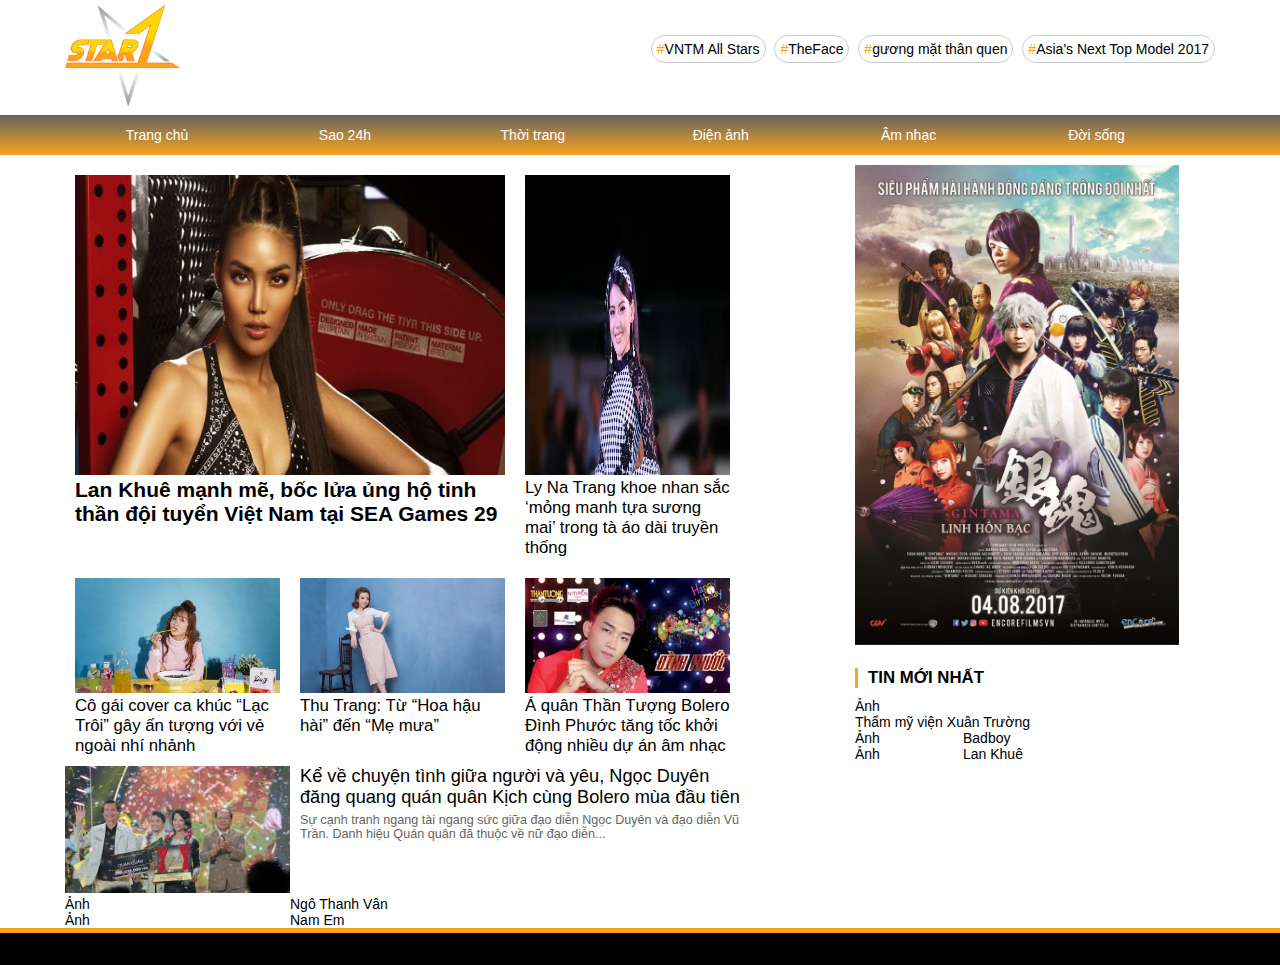
<file: BaiThucHanh_05_DONE/index.html>
<!DOCTYPE html>
<html lang="en">
  <head>
    <meta charset="UTF-8" />
    <meta http-equiv="X-UA-Compatible" content="IE=edge" />
    <meta name="viewport" content="width=device-width, initial-scale=1.0" />
    <link rel="stylesheet" href="css/site.css" />
    <title>Thế giới Sao</title>
  </head>
  <body>
    <!-- header of page -->
    <div id="header" class="container">
      <div id="logo">
        <img src="images/logo.png" alt="" />
      </div>
      <div id="hashtag">
        <ul>
          <li><span>#</span>VNTM All Stars</li>
          <li><span>#</span>TheFace</li>
          <li><span>#</span>gương mặt thân quen</li>
          <li><span>#</span>Asia's Next Top Model 2017</li>
        </ul>
      </div>
    </div>

    <!-- menu bar -->
    <div class="container-full bg-orange">
      <div id="menu" class="container">
        <ul>
          <li><a href="#">Trang chủ</a></li>
          <li><a href="#">Sao 24h</a></li>
          <li><a href="#">Thời trang</a></li>
          <li><a href="#">Điện ảnh</a></li>
          <li><a href="#">Âm nhạc</a></li>
          <li><a href="#">Đời sống</a></li>
        </ul>
      </div>
    </div>

    <!-- content of page -->
    <div class="container">
      <!-- left  content of page -->
      <div class="content-left">
        <div class="row">
          <div class="column-2">
            <div class="post">
              <div class="post-image">
                <img class="img-h300" src="images/LanKhue-533x300.jpg" alt="" />
              </div>
              <div class="post-title-lg">
                Lan Khuê mạnh mẽ, bốc lửa ủng hộ tinh thần đội tuyển Việt Nam
                tại SEA Games 29
              </div>
            </div>
          </div>
          <div class="column-1">
            <div class="post">
              <div class="post-image">
                <img
                  class="img-h300"
                  src="images/LyNaTrang-533x300.jpg"
                  alt=""
                />
              </div>
              <div class="post-title">
                Ly Na Trang khoe nhan sắc ‘mỏng manh tựa sương mai’ trong tà áo
                dài truyền thống
              </div>
            </div>
          </div>
        </div>

        <div class="row">
          <div class="column-1">
            <div class="post">
              <div class="post-image">
                <img src="images/Cover-LacTroi-338x190.jpg" alt="" />
              </div>
              <div class="post-title">
                Cô gái cover ca khúc “Lạc Trôi” gây ấn tượng với vẻ ngoài nhí
                nhảnh
              </div>
            </div>
          </div>
          <div class="column-1">
            <div class="post">
              <div class="post-image">
                <img src="images/ThuTrang-338x190.jpg   " alt="" />
              </div>
              <div class="post-title">
                Thu Trang: Từ “Hoa hậu hài” đến “Mẹ mưa”
              </div>
            </div>
          </div>
          <div class="column-1">
            <div class="post">
              <div class="post-image">
                <img src="images/Dinh-Phuoc-338x190.jpg" alt="" />
              </div>
              <div class="post-title">
                Á quân Thần Tượng Bolero Đình Phước tăng tốc khởi động nhiều dự
                án âm nhạc
              </div>
            </div>
          </div>
        </div>

        <div class="row">
          <div class="column-1">
            <img src="images/NgocDuyen-265x149.jpg" alt="" />
          </div>
          <div class="column-2">
            <div class="title-normal">
              Kể về chuyện tình giữa người và yêu, Ngọc Duyên đăng quang quán
              quân Kịch cùng Bolero mùa đầu tiên
            </div>
            <div class="title-bland">
              Sự cạnh tranh ngang tài ngang sức giữa đạo diễn Ngọc Duyên và đạo
              diễn Vũ Trần. Danh hiệu Quán quân đã thuộc về nữ đạo diễn...
            </div>
          </div>
        </div>

        <div class="row">
          <div class="column-1">Ảnh</div>
          <div class="column-2">Ngô Thanh Vân</div>
        </div>

        <div class="row">
          <div class="column-1">Ảnh</div>
          <div class="column-2">Nam Em</div>
        </div>
      </div>

      <!-- right content of page -->
      <div class="content-right">
        <div class="row">
          <div class="column-3">
            <img src="images/Gintama-Poster-696x1031.jpg" alt="" />
          </div>
        </div>

        <h3 class="section-title">Tin mới nhất</h3>

        <div class="row">
          <div class="column-3">Ảnh</div>
          <div class="column-3">Thẩm mỹ viện Xuân Trường</div>
        </div>

        <div class="row">
          <div class="column-1">Ảnh</div>
          <div class="column-2">Badboy</div>
        </div>

        <div class="row">
          <div class="column-1">Ảnh</div>
          <div class="column-2">Lan Khuê</div>
        </div>
      </div>
    </div>

    <!-- footer of page -->
    <div id="footer" class="container-full bg-black">
      <div class="container">
        <div class="row">
          <div class="column-1">LOGO</div>
          <div class="column-1">INFO</div>
          <div class="column-1">CONTACT</div>
        </div>
        <div class="row">
          <div class="column-3">COPYRIGHT</div>
        </div>
      </div>
    </div>
  </body>
</html>
</file>
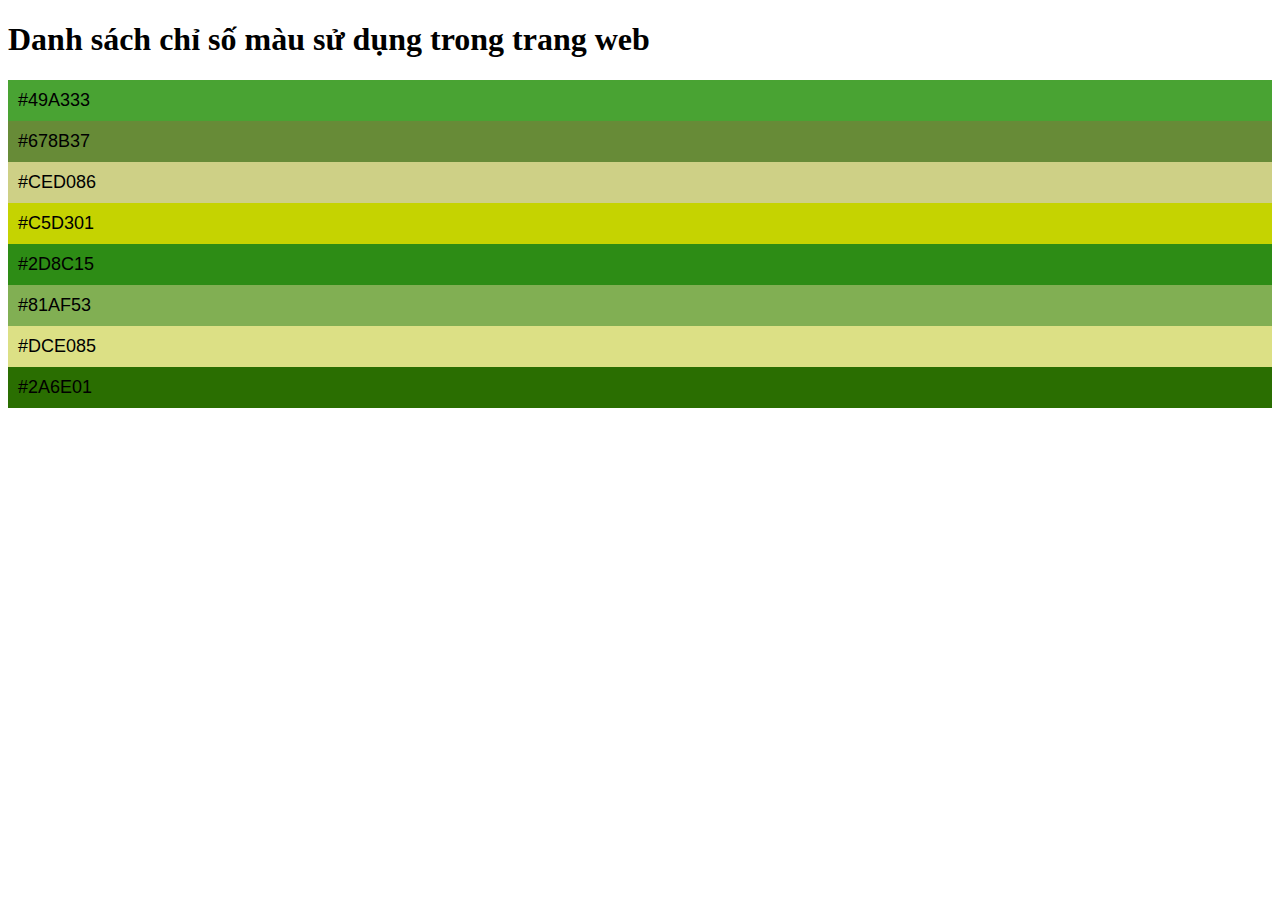
<file: BaiThucHanh_02 - DONE/Chi-so-mau.html>
<!DOCTYPE html>
<html>
    <head>
        <style>
            div {
                padding: 10px;
                font: 18px "Arial";
            }
        </style>
    </head>
    <body>
        <h1>Danh sách chỉ số màu sử dụng trong trang web</h1>
        <div style="background-color:#49A333">#49A333</div>
        <div style="background-color:#678B37">#678B37</div>
        <div style="background-color:#CED086">#CED086</div>
        <div style="background-color:#C5D301">#C5D301</div>        
        <div style="background-color:#2D8C15">#2D8C15</div>
        <div style="background-color:#81AF53">#81AF53</div>
        <div style="background-color:#DCE085">#DCE085</div>
        <div style="background-color:#2A6E01">#2A6E01</div>
    </body>
</html>
</file>
<file: BaiThucHanh_05_DONE/css/site.css>
* {
  box-sizing: border-box;
  margin: 0;
  padding: 0;
  font-family: Arial, Helvetica, sans-serif;
  font-size: 14px;
  color: #000;
}
:root {
  --container-width: 1150px;
  --container-left-width: 750px;
  --container-right-width: 360px;
  --color-orange: #faa21b;
  --color-gray: #646464;
}
body div {
  /* Định dạng này chỉ để test layout
  border: 1px solid black;
  margin: 5px;
  padding: 5px; */
}
img {
  width: 100%;
  height: auto;
}
a {
  text-decoration: none;
}
.clearfix {
  clear: both;
}

.container {
  position: relative;
  width: var(--container-width);
  margin: 0 auto;
  /* căn giữa */
  overflow: auto;
}
.container-full {
  width: 100%;
  position: relative;
  overflow: auto;
}
.bg-orange {
  background-image: linear-gradient(var(--color-gray), var(--color-orange));
}
.bg-black {
  background-color: black;
}

/* HEADER */
#header {
  padding: 5px 0 5px 0;
}
#logo {
  float: left;
  width: 10%;
}
#hashtag {
  float: right;
  width: 80%;
  margin-top: 30px;
}
#hashtag ul {
  float: right;
  list-style: none;
}
#hashtag li {
  display: inline-table;
  margin-left: 5px;
  border: 1px solid #ccc;
  border-radius: 15px;
  padding: 5px;
}
#hashtag span {
  color: var(--color-orange);
}

/* MENU */
#menu {
}
#menu > ul {
}
#menu > ul > li {
  display: inline-table;
  width: 16%;
  text-align: center;
  line-height: 40px;
}
#menu > ul > li:hover {
  background-color: var(--color-orange);
}
#menu a {
  color: #fff;
}

/* CONTENT LAYOUT */
.content-left,
.content-right {
  margin: 10px 0 0 0;
}
.content-left {
  float: left;
  width: var(--container-left-width);
  overflow: auto;
}
.content-right {
  float: right;
  width: var(--container-right-width);
  overflow: auto;
}
.row {
  overflow: auto;
}
.column-1,
.column-2,
.column-3 {
  float: left;
}
.column-1 {
  width: 30%;
}
.column-2 {
  width: 60%;
}
.column-3 {
  width: 90%;
}

/* FOOTER */
#footer {
  border-top: 5px solid var(--color-orange);
}

/* ANOTHER STYLES */
.section-title {
  text-transform: uppercase;
  font-weight: bold;
  /* chữ đậm */
  font-size: 1.2rem;
  border-left: 3px solid var(--color-orange);
  padding: 0 0 0 10px;
  margin: 20px 0 10px 0;
}
.img-h300 {
  height: 300px;
}
.post {
  margin: 10px;
}
.post-image {
}
.post-title-lg {
  font-size: 1.5rem;
  font-weight: bold;
}
.post-title {
  font-size: 1.2rem;
  font-weight: 400;
}
.title-normal,
.title-bland {
  margin-left: 10px;
}
.title-normal {
  font-size: 1.3rem;
  margin-bottom: 5px;
}
.title-bland {
  font-size: 0.9rem;
  color: #646464;
}
</file>
